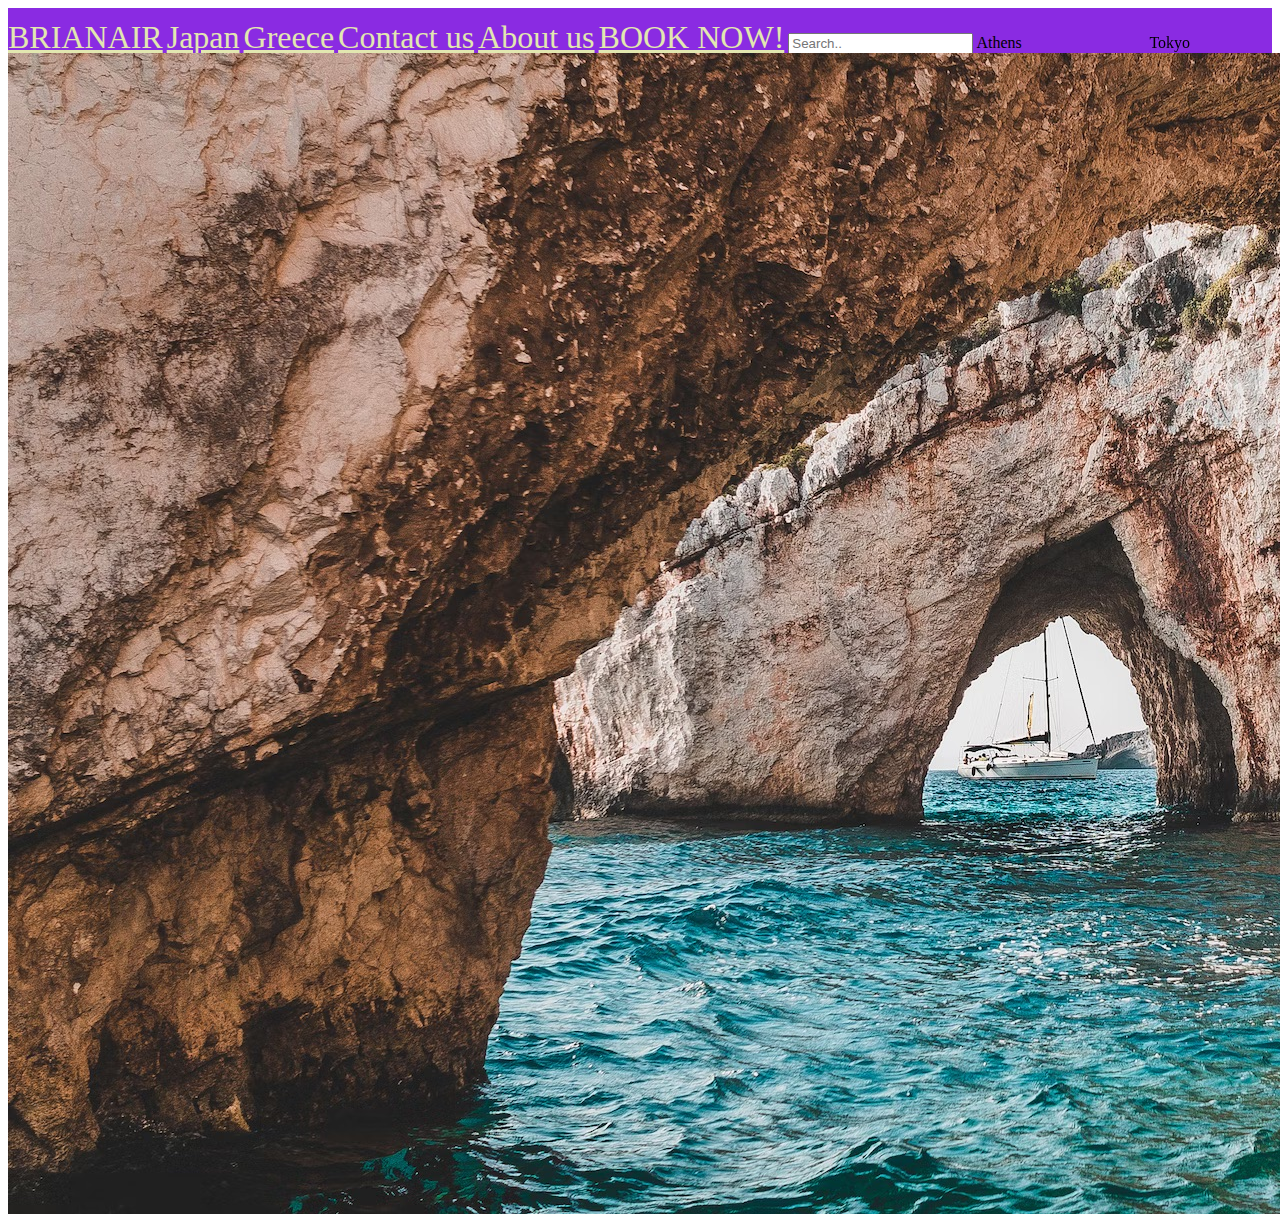
<file: index.html>
<!DOCTYPE html>
<html lang="en">
<head>
    <meta charset="UTF-8">
    <meta name="viewport" content="width=device-width, initial-scale=1.0">

    <link rel="stylesheet" href="style.css">
    <title>Document</title>
</head>
<body>
    <div id="nav-bar" >

        <a href="index.html">BRIANAIR</a>
        <a href="tokyo.html">Japan</a>
        <a href="athens.html">Greece</a>
        <a href="Contactus.html">Contact us</a>
        <a href="About.html">About us</a>
        <a href="booknow.html">BOOK NOW!</a>
        

            
            <input type="text" placeholder="Search..">
            Athens <iframe scrolling="no" frameborder="no" clocktype="html5" style="overflow:hidden;border:0;margin:0;padding:0;width:120px;height:40px;"src="https://www.clocklink.com/html5embed.php?clock=004&timezone=Greece_Athens&color=yellow&size=120&Title=&Message=&Target=&From=2024,1,1,0,0,0&Color=yellow"></iframe>
            Tokyo
      <iframe scrolling="no" frameborder="no" clocktype="html5" style="overflow:hidden;border:0;margin:0;padding:0;width:120px;height:40px;"src="https://www.clocklink.com/html5embed.php?clock=004&timezone=JST&color=yellow&size=120&Title=&Message=&Target=&From=2024,1,1,0,0,0&Color=yellow"></iframe>
          UK  <iframe scrolling="no" frameborder="no" clocktype="html5" style="overflow:hidden;border:0;margin:0;padding:0;width:120px;height:40px;"src="https://www.clocklink.com/html5embed.php?clock=004&timezone=UnitedKingdom_London&color=yellow&size=120&Title=&Message=&Target=&From=2024,1,1,0,0,0&Color=yellow"></iframe>
      </div>
          
      <img src="greece_5.jpeg" alt="" sizes="50px" srcset="">
    </div>
 
</body


</html>
</file>
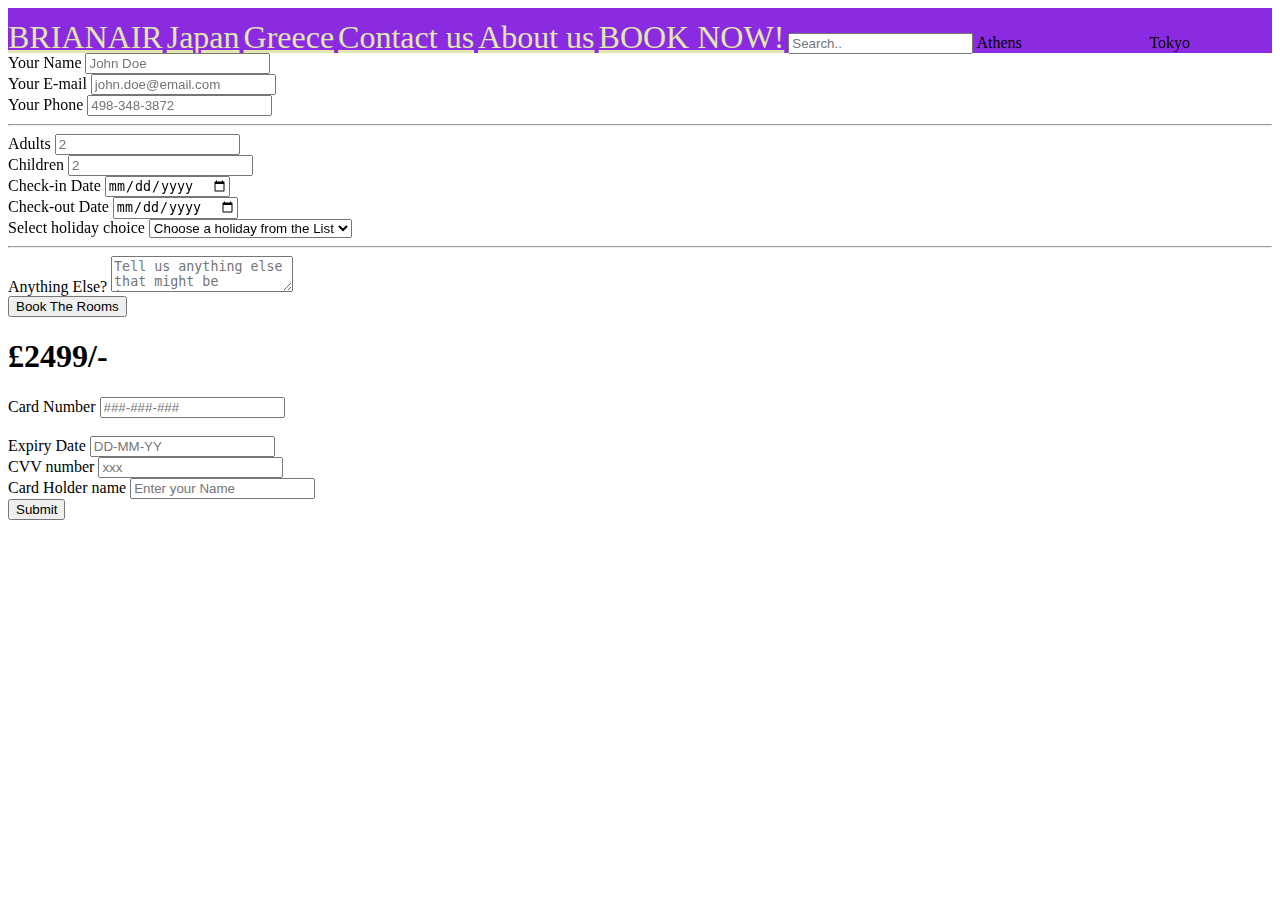
<file: booknow.html>
<body>
    <!DOCTYPE html>
    <html lang="en">
    <head>
        <meta charset="UTF-8">
        <meta name="viewport" content="width=device-width, initial-scale=1.0">
        <link rel="stylesheet" href="style.css">
        <title>Document</title>
    </head>
    <body>
    
        <body>
            <div id="nav-bar" >
        
                <a href="index.html">BRIANAIR</a>
                <a href="tokyo.html">Japan</a>
                <a href="athens.html">Greece</a>
                <a href="Contactus.html">Contact us</a>
                <a href="About.html">About us</a>
                <a href="booknow.html">BOOK NOW!</a>
                
                <input type="text" placeholder="Search..">
              Athens <iframe scrolling="no" frameborder="no" clocktype="html5" style="overflow:hidden;border:0;margin:0;padding:0;width:120px;height:40px;"src="https://www.clocklink.com/html5embed.php?clock=004&timezone=Greece_Athens&color=yellow&size=120&Title=&Message=&Target=&From=2024,1,1,0,0,0&Color=yellow"></iframe>
              Tokyo
        <iframe scrolling="no" frameborder="no" clocktype="html5" style="overflow:hidden;border:0;margin:0;padding:0;width:120px;height:40px;"src="https://www.clocklink.com/html5embed.php?clock=004&timezone=JST&color=yellow&size=120&Title=&Message=&Target=&From=2024,1,1,0,0,0&Color=yellow"></iframe>
            UK  <iframe scrolling="no" frameborder="no" clocktype="html5" style="overflow:hidden;border:0;margin:0;padding:0;width:120px;height:40px;"src="https://www.clocklink.com/html5embed.php?clock=004&timezone=UnitedKingdom_London&color=yellow&size=120&Title=&Message=&Target=&From=2024,1,1,0,0,0&Color=yellow"></iframe>
        </div>
            </div>
        
            </div>
</body>



<form action="reservation.php" method="post">
    <div class="elem-group">
      <label for="name">Your Name</label>
      <input type="text" id="name" name="visitor_name" placeholder="John Doe" pattern=[A-Z\sa-z]{3,20} required>
    </div>
    <div class="elem-group">
      <label for="email">Your E-mail</label>
      <input type="email" id="email" name="visitor_email" placeholder="john.doe@email.com" required>
    </div>
    <div class="elem-group">
      <label for="phone">Your Phone</label>
      <input type="tel" id="phone" name="visitor_phone" placeholder="498-348-3872" pattern=(\d{3})-?\s?(\d{3})-?\s?(\d{4}) required>
    </div>
    <hr>
    <div class="elem-group inlined">
      <label for="adult">Adults</label>
      <input type="number" id="adult" name="total_adults" placeholder="2" min="1" required>
    </div>
    <div class="elem-group inlined">
      <label for="child">Children</label>
      <input type="number" id="child" name="total_children" placeholder="2" min="0" required>
    </div>
    <div class="elem-group inlined">
      <label for="checkin-date">Check-in Date</label>
      <input type="date" id="checkin-date" name="checkin" required>
    </div>
    <div class="elem-group inlined">
      <label for="checkout-date">Check-out Date</label>
      <input type="date" id="checkout-date" name="checkout" required>
    </div>
    <div class="elem-group">
      <label for="Holiday choice">Select holiday choice</label>
      <select id="Holiday choice" name="Holiday choice" required>
          <option value="">Choose a holiday from the List</option>
          <option value="Japan">Japan</option>
          <option value="Greece">Greece</option>
      </select>
    </div>
    <hr>
    <div class="elem-group">
      <label for="message">Anything Else?</label>
      <textarea id="message" name="visitor_message" placeholder="Tell us anything else that might be important." required></textarea>
    </div>
    <button type="submit">Book The Rooms</button>
  </form>


  <!DOCTYPE html>
<html lang="en">

<head>
    <meta charset="UTF-8" />
    <meta http-equiv="X-UA-Compatible" content="IE=edge" />
    <meta name="viewport" 
          content="width=device-width,initial-scale=1.0" />
    <link rel="stylesheet" href="style.css" class="css" />
</head>

<body>
    <div class="container">
        <div class="main-content">
        </div>

        <div class="centre-content">
            <h1 class="price">£2499<span>/-</span></h1>
            </p>
        </div>

        <div class="last-content">
           

            <!-- <button type="button" class="pay-now-btn">
        Netbanking options
        </button> -->
        </div>

        <!-- <div class="card-details"> -->
            <!-- <p>Pay using Credit or Debit card</p> -->

            <div class="card-number">
                <label> Card Number </label>
                <input type="text" 
                       class="card-number-field" 
                       placeholder="###-###-###" />
            </div>
            <br />
            <div class="date-number">
                <label> Expiry Date </label>
                <input type="text" 
                       class="date-number-field" 
                       placeholder="DD-MM-YY" />
            </div>

            <div class="cvv-number">
                <label> CVV number </label>
                <input type="text" 
                       class="cvv-number-field" 
                       placeholder="xxx" />
            </div>
            <div class="nameholder-number">
                <label> Card Holder name </label>
                <input type="text" 
                       class="card-name-field" 
                       placeholder="Enter your Name" />
            </div>
            <button type="submit" class="submit-now-btn">
                Submit
            </button>
        </div>
    </div>
</body>

</html>
</file>
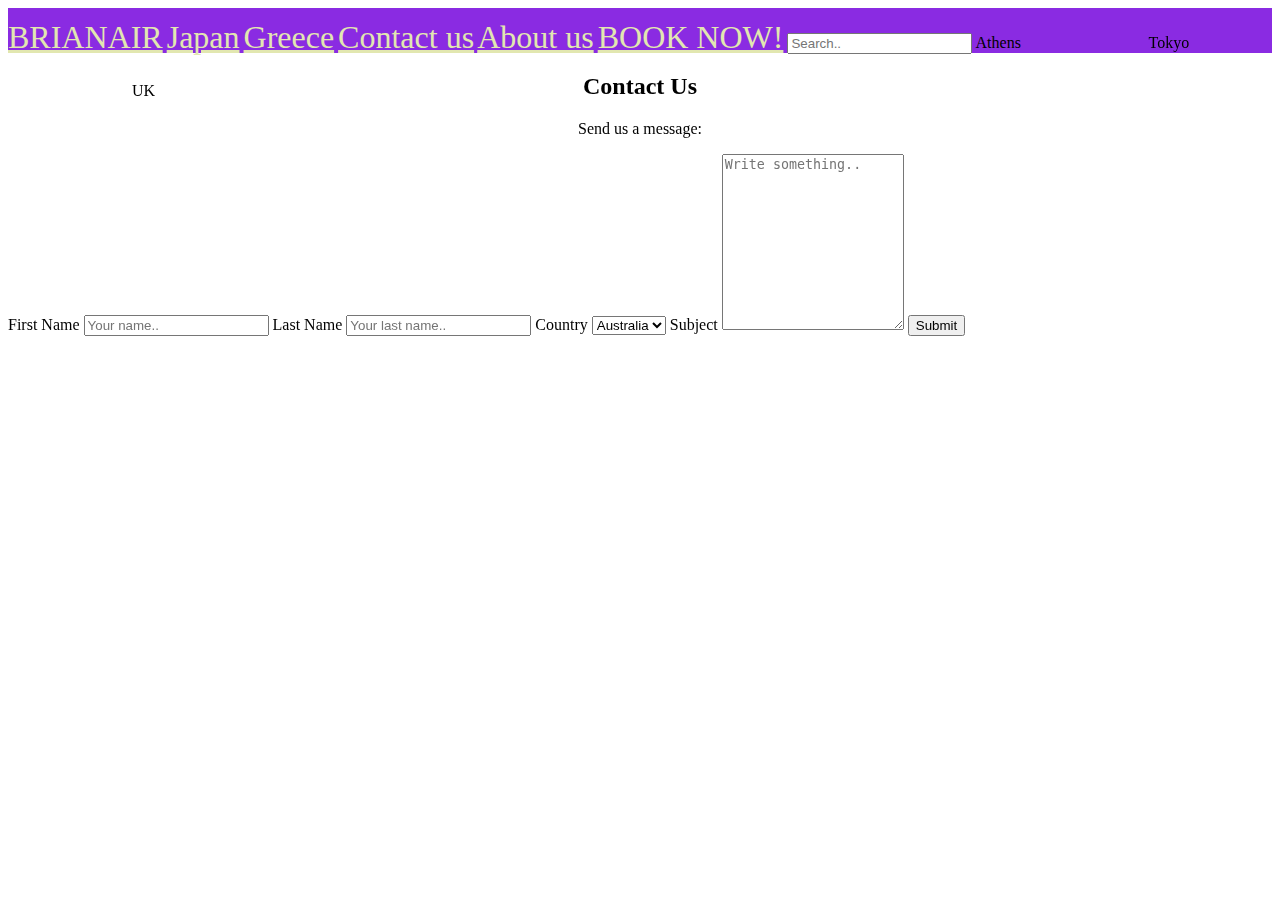
<file: Contactus.html>
<!DOCTYPE html>
<html lang="en">
<head>
    <meta charset="UTF-8">
    <meta name="viewport" content="width=device-width, initial-scale=1.0">

    <link rel="stylesheet" href="style.css">
    <title>Document</title>
</head>
<body>
    <div id="nav-bar" >

        <a href="index.html">BRIANAIR</a>
        <a href="tokyo.html">Japan</a>
        <a href="athens.html">Greece</a>
        <a href="Contactus.html">Contact us</a>
        <a href="About.html">About us</a>
        <a href="booknow.html">BOOK NOW!</a>

        
        <input type="text" placeholder="Search..">

        Athens <iframe scrolling="no" frameborder="no" clocktype="html5" style="overflow:hidden;border:0;margin:0;padding:0;width:120px;height:40px;"src="https://www.clocklink.com/html5embed.php?clock=004&timezone=Greece_Athens&color=yellow&size=120&Title=&Message=&Target=&From=2024,1,1,0,0,0&Color=yellow"></iframe>
        Tokyo
  <iframe scrolling="no" frameborder="no" clocktype="html5" style="overflow:hidden;border:0;margin:0;padding:0;width:120px;height:40px;"src="https://www.clocklink.com/html5embed.php?clock=004&timezone=JST&color=yellow&size=120&Title=&Message=&Target=&From=2024,1,1,0,0,0&Color=yellow"></iframe>
      UK  <iframe scrolling="no" frameborder="no" clocktype="html5" style="overflow:hidden;border:0;margin:0;padding:0;width:120px;height:40px;"src="https://www.clocklink.com/html5embed.php?clock=004&timezone=UnitedKingdom_London&color=yellow&size=120&Title=&Message=&Target=&From=2024,1,1,0,0,0&Color=yellow"></iframe>
  </div>
    </div>


    </div>
</body>
<div class="container">
    <div style="text-align:center">
      <h2>Contact Us</h2>
      <p>Send us a message:</p>
    </div>
    <div class="row">
      <div class="column">
      </div>
      <div class="column">
        <form action="/action_page.php">
          <label for="fname">First Name</label>
          <input type="text" id="fname" name="firstname" placeholder="Your name..">
          <label for="lname">Last Name</label>
          <input type="text" id="lname" name="lastname" placeholder="Your last name..">
          <label for="country">Country</label>
          <select id="country" name="country">
            <option value="australia">Australia</option>
            <option value="canada">Canada</option>
            <option value="usa">USA</option>
          </select>
          <label for="subject">Subject</label>
          <textarea id="subject" name="subject" placeholder="Write something.." style="height:170px"></textarea>
          <input type="submit" value="Submit">
        </form>
      </div>
    </div>
  </div>
</file>
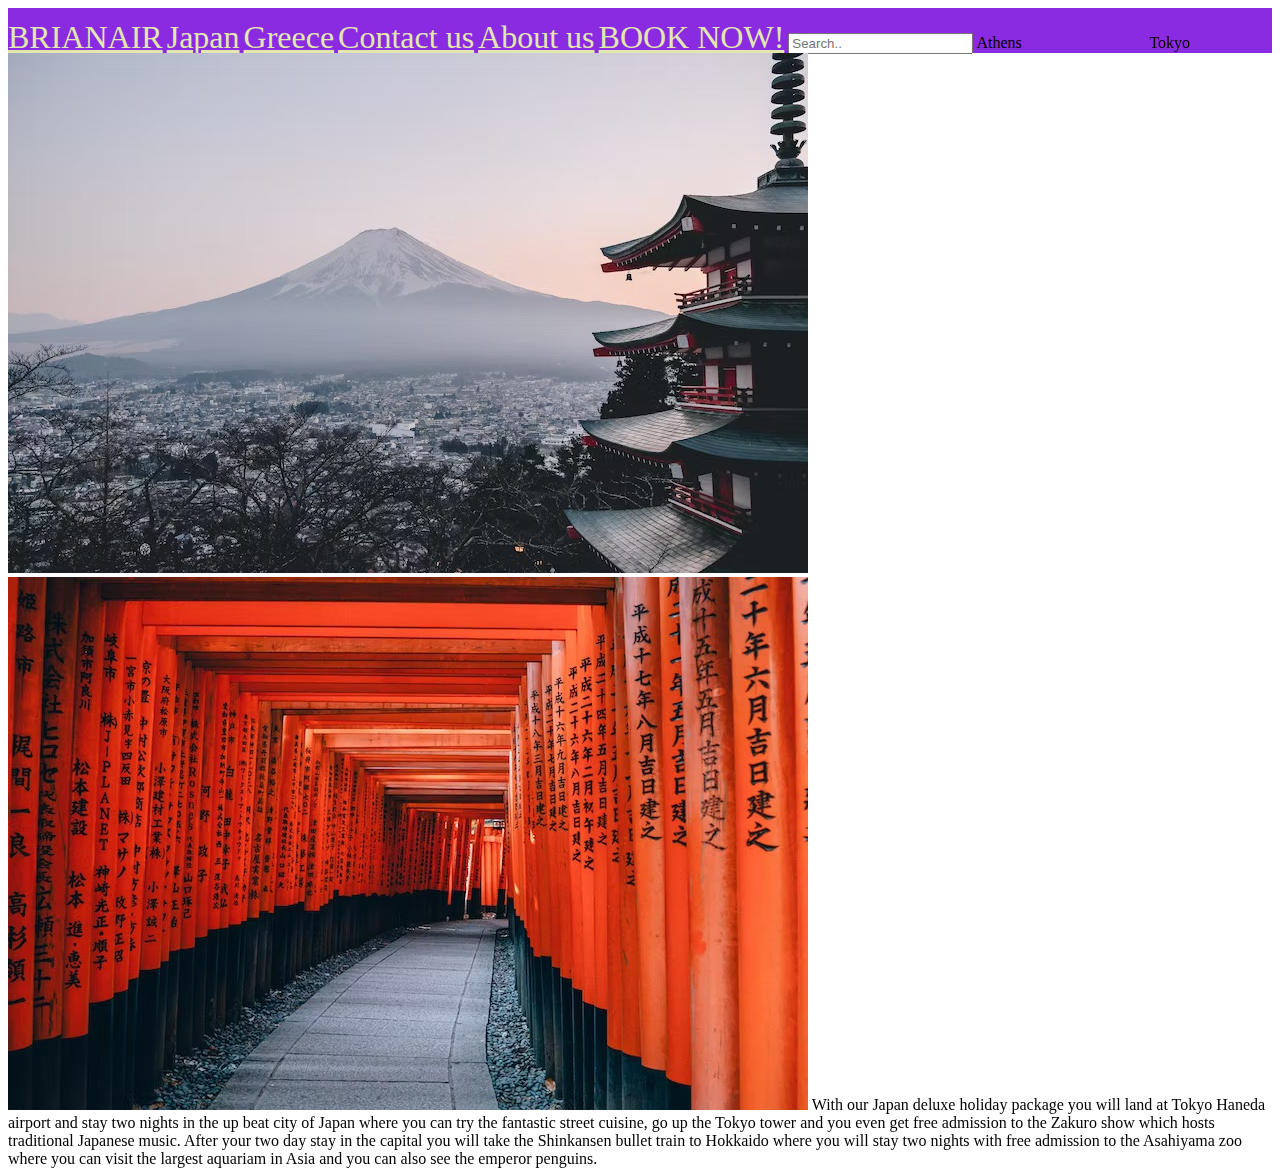
<file: tokyo.html>
<!DOCTYPE html>
<html lang="en">
<head>
    <meta charset="UTF-8">
    <meta name="viewport" content="width=device-width, initial-scale=1.0">
    <link rel="stylesheet" href="style.css">
    <title>Document</title>
</head>
<body>

    <body>
        <div id="nav-bar" >
    
            <a href="index.html">BRIANAIR</a>
            <a href="tokyo.html">Japan</a>
            <a href="athens.html">Greece</a>
            <a href="Contactus.html">Contact us</a>
            <a href="About.html">About us</a>
            <a href="booknow.html">BOOK NOW!</a>

            
            <input type="text" placeholder="Search..">
                  Athens <iframe scrolling="no" frameborder="no" clocktype="html5" style="overflow:hidden;border:0;margin:0;padding:0;width:120px;height:40px;"src="https://www.clocklink.com/html5embed.php?clock=004&timezone=Greece_Athens&color=yellow&size=120&Title=&Message=&Target=&From=2024,1,1,0,0,0&Color=yellow"></iframe>
            Tokyo
      <iframe scrolling="no" frameborder="no" clocktype="html5" style="overflow:hidden;border:0;margin:0;padding:0;width:120px;height:40px;"src="https://www.clocklink.com/html5embed.php?clock=004&timezone=JST&color=yellow&size=120&Title=&Message=&Target=&From=2024,1,1,0,0,0&Color=yellow"></iframe>
          UK  <iframe scrolling="no" frameborder="no" clocktype="html5" style="overflow:hidden;border:0;margin:0;padding:0;width:120px;height:40px;"src="https://www.clocklink.com/html5embed.php?clock=004&timezone=UnitedKingdom_London&color=yellow&size=120&Title=&Message=&Target=&From=2024,1,1,0,0,0&Color=yellow"></iframe>
      </div>
          </div>
    
    
        </div>
        

    
    </body>

    <img src="japan_1.jpeg" alt="japan_5">
    <img src="japan_3.jpeg" alt="">

     With our Japan deluxe holiday package you will land at Tokyo Haneda airport and stay two nights in the
    up beat city of Japan where you can try the fantastic street cuisine, go up the Tokyo tower and
    you even get free admission to the Zakuro show which hosts traditional Japanese music.

    After your two day stay in the capital you will take the Shinkansen bullet train to Hokkaido where you will stay
    two nights with free admission to the Asahiyama zoo where you can visit the largest aquariam in Asia and you can also
    see the emperor penguins.

</body>
</html>
</file>
<file: style.css>
.about-header{
    color: chocolate;
    
}

#nav-bar {
/* border: 2px red solid; */

background-color: blueviolet;
height: 45px;
}


#nav-bar a{

    color:rgb(226, 231, 176);
    font-size: 32px;
    font-stretch: expanded;
}
</file>
